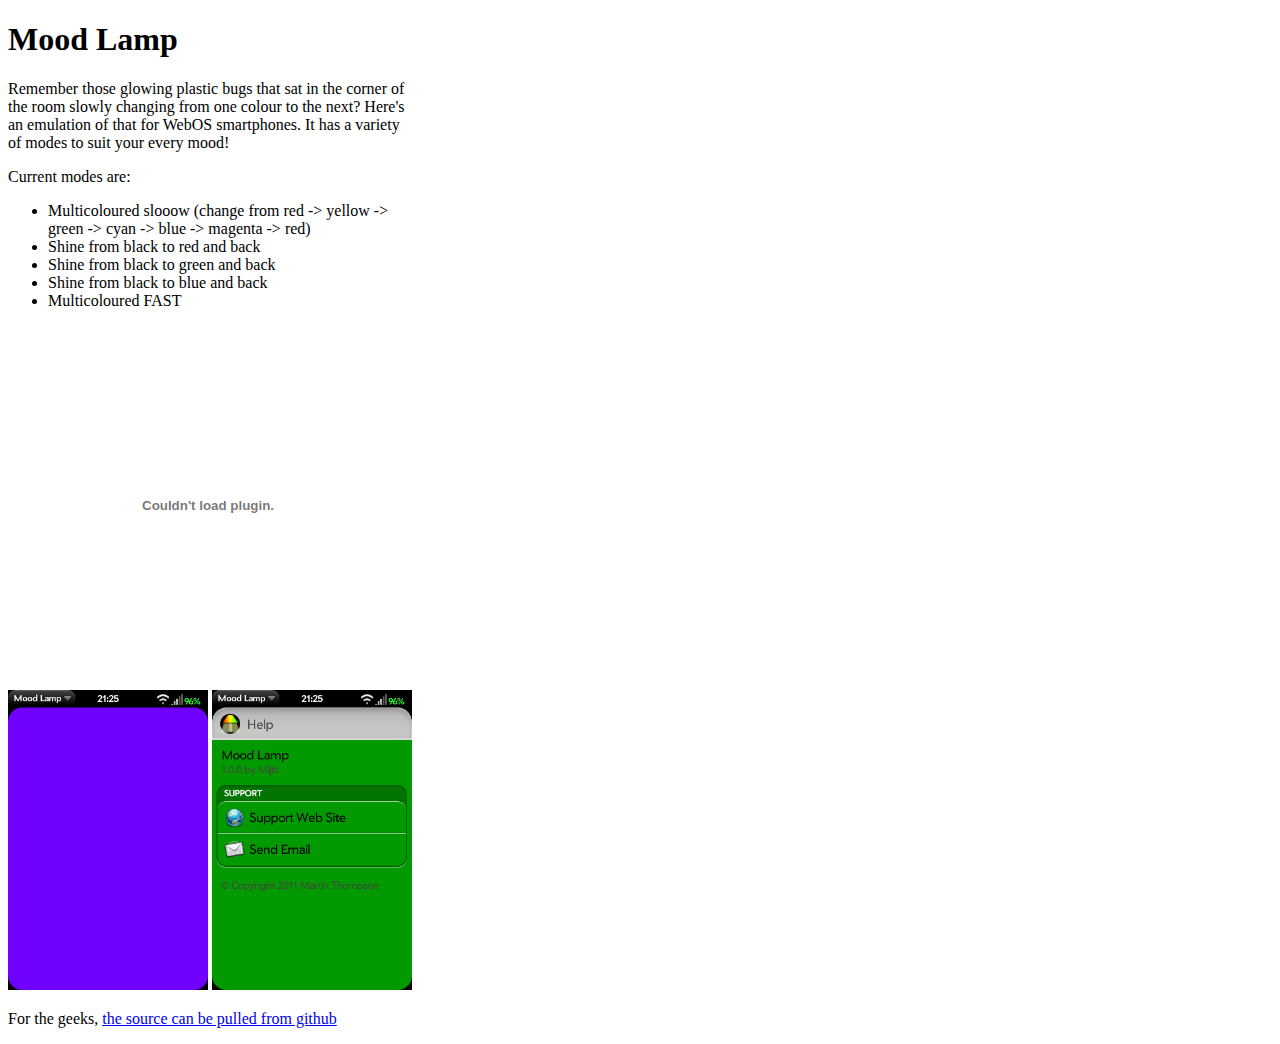
<file: webpage/index.html>
<!DOCTYPE html>
<html>
<head>

	<title>Mood Lamp</title>
</head>
<body>
<h1>Mood Lamp</h1>
<div style="width:400px" >
<p>

Remember those glowing plastic bugs that sat in the corner of the room
slowly changing from one colour to the next?  Here's an emulation of
that for WebOS smartphones.  It has a variety of modes to suit your
every mood!

<p>
Current modes are:

<ul>
<li>Multicoloured slooow (change from red -> yellow -> green -> cyan -> blue -> magenta -> red)
<li>Shine from black to red and back
<li>Shine from black to green and back
<li>Shine from black to blue and back
<li>Multicoloured FAST
</ul>

<object width="400" ><param name="movie" value="http://www.youtube.com/v/u7gW-0b6Pno?hl=en&fs=1"></param><param name="allowFullScreen" value="true"></param><param name="allowscriptaccess" value="always"></param>
<embed src="http://www.youtube.com/v/u7gW-0b6Pno?hl=en&fs=1" type="application/x-shockwave-flash" allowscriptaccess="always" allowfullscreen="true" width="400" height="360">
</embed></object>

</div>
<a href="moodlamp_app.png"><img src="moodlamp_app.png" width=200 alt="Mood Lamp screenshot"></a>
<a href="moodlamp_help.png"><img src="moodlamp_help.png" width=200 alt="Mood Lamp help screen"></a>

<p>For the geeks, <a href="https://github.com/martinjthompson/MoodLamp">the source can be pulled from github</a>

<!--a href=...?>Link to the WebOS</a> -->
</body>
</html>
</file>
